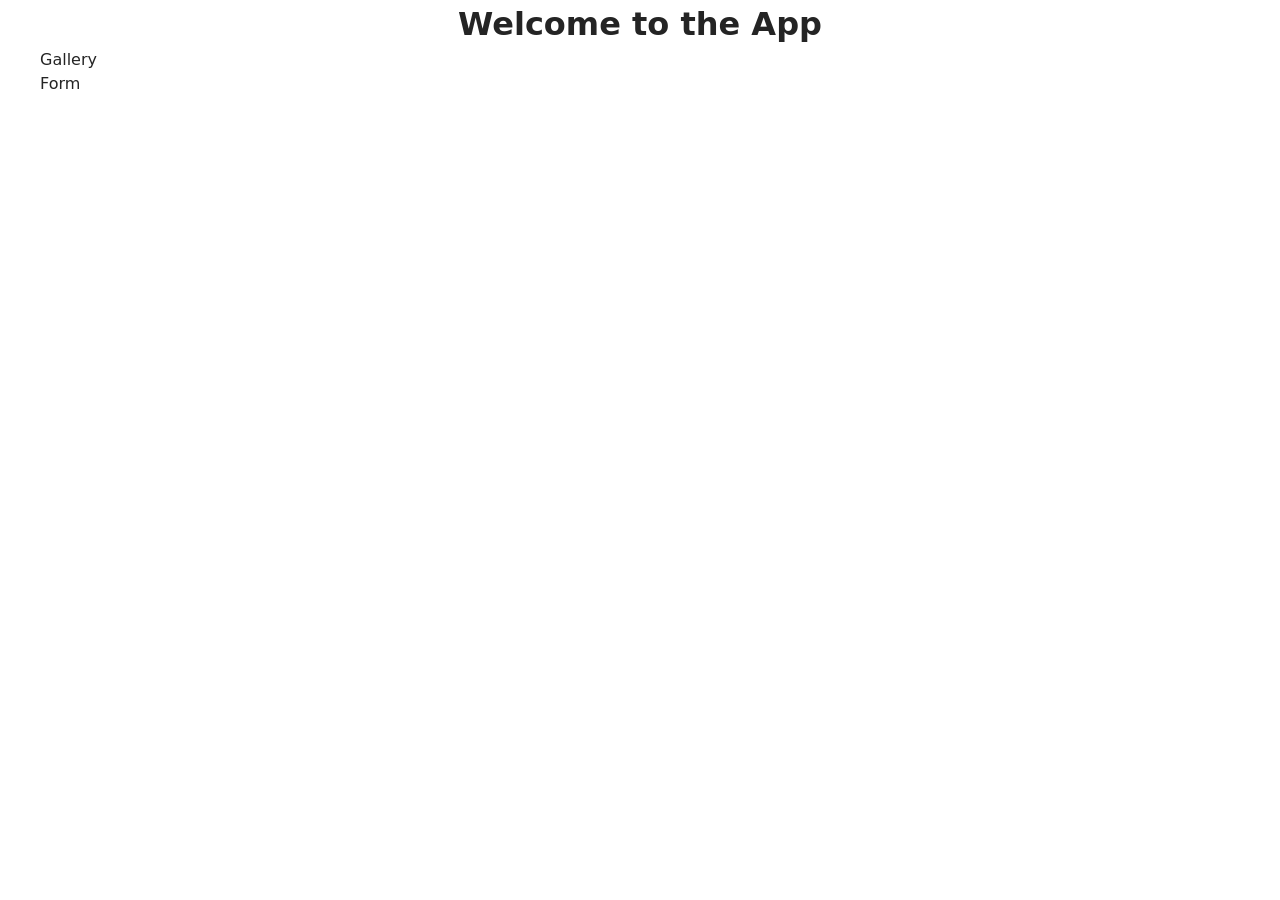
<file: src/index.html>
<!doctype html>
<html lang="en">
  <head>
    <meta charset="UTF-8" />
    <link rel="icon" type="image/svg+xml" href="/favicon.svg" />
    <meta name="viewport" content="width=device-width, initial-scale=1.0" />
    <title>Vanilla JS | Modules</title>
    <link rel="stylesheet" href="./css/styles.css" />
  </head>
  <body>
    <load src="./partials/header.html" icon-path="img/sprite.svg#logo" />

    <main>
      <div class="container">
        <h1 class="main-title">Welcome to the App</h1>
        <ul>
          <li><a href="./1-gallery.html">Gallery</a></li>
          <li><a href="./2-form.html">Form</a></li>
        </ul>
      </div>
    </main>

    <load src="./partials/footer.html" />
  </body>
</html>
</file>
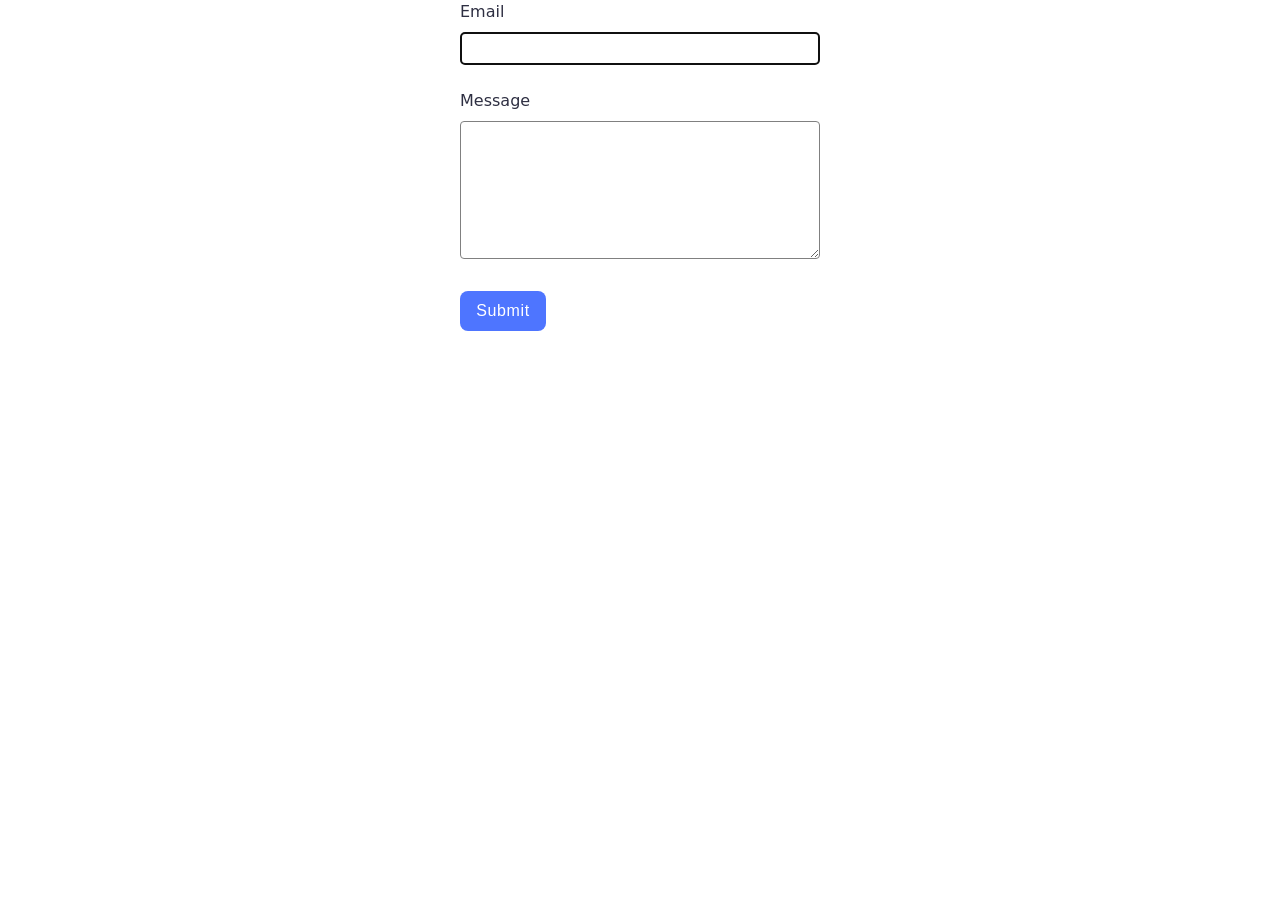
<file: src/2-form.html>
<!doctype html>
<html lang="en">
  <head>
    <meta charset="UTF-8" />
    <meta http-equiv="X-UA-Compatible" content="IE=edge" />
    <meta name="viewport" content="width=device-width, initial-scale=1.0" />
    <link rel="icon" type="image/svg+xml" href="/favicon.svg" />
    <title>Form</title>
    <link rel="stylesheet" href="./css/styles.css" />
  </head>
  <body>
    <load
      src="./partials/header.html"
      icon-path="./img/sprite.svg#logo"
      highlight-curr="active"
    />

    <main>
      <div class="container">
        <form class="feedback-form" autocomplete="off">
          <label>
            Email
            <input type="email" name="email" autofocus />
          </label>
          <label>
            Message
            <textarea name="message" rows="8"></textarea>
          </label>
          <button type="submit">Submit</button>
        </form>
      </div>
    </main>

    <load src="./partials/footer.html" />

    <script type="module" src="./js/2-form.js"></script>
  </body>
</html>
</file>
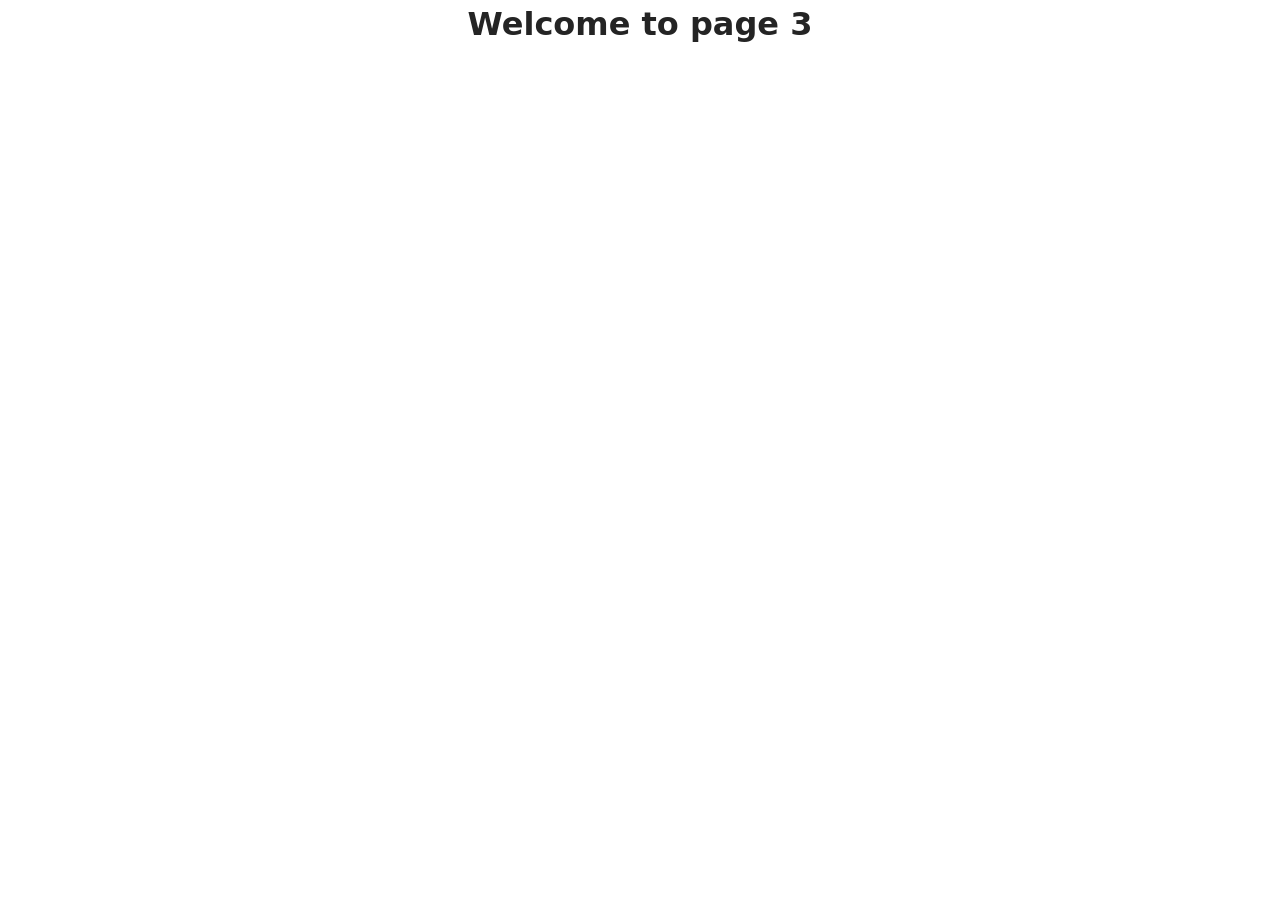
<file: src/page-3.html>
<!DOCTYPE html>
<html lang="en">
  <head>
    <meta charset="UTF-8" />
    <meta http-equiv="X-UA-Compatible" content="IE=edge" />
    <meta name="viewport" content="width=device-width, initial-scale=1.0" />
    <title>Page 3</title>
    <link rel="stylesheet" href="./css/styles.css" />
  </head>
  <body>
    <load
      src="./partials/header.html"
      icon-path="./img/sprite.svg#logo"
      highlight-curr="active"
    />

    <main>
      <div class="container">
        <h1 class="main-title">
          <span class="main-title-gradient">Welcome</span> to page 3
        </h1>
        <load src="./partials/back-link.html" />
      </div>
    </main>

    <load src="./partials/footer.html" />
  </body>
</html>
</file>
<file: src/css/styles.css>
/**
  |============================
  | include css partials with
  | default @import url()
  |============================
*/
/* Common styles */
@import url('./reset.css');
@import url('./base.css');
@import url('./container.css');
@import url('./animations.css');

/* Sections style */
@import url('./header.css');
@import url('./back-link.css');
@import url('./footer.css');

@import url('./gallery.css');
@import url('./form.css');
</file>
